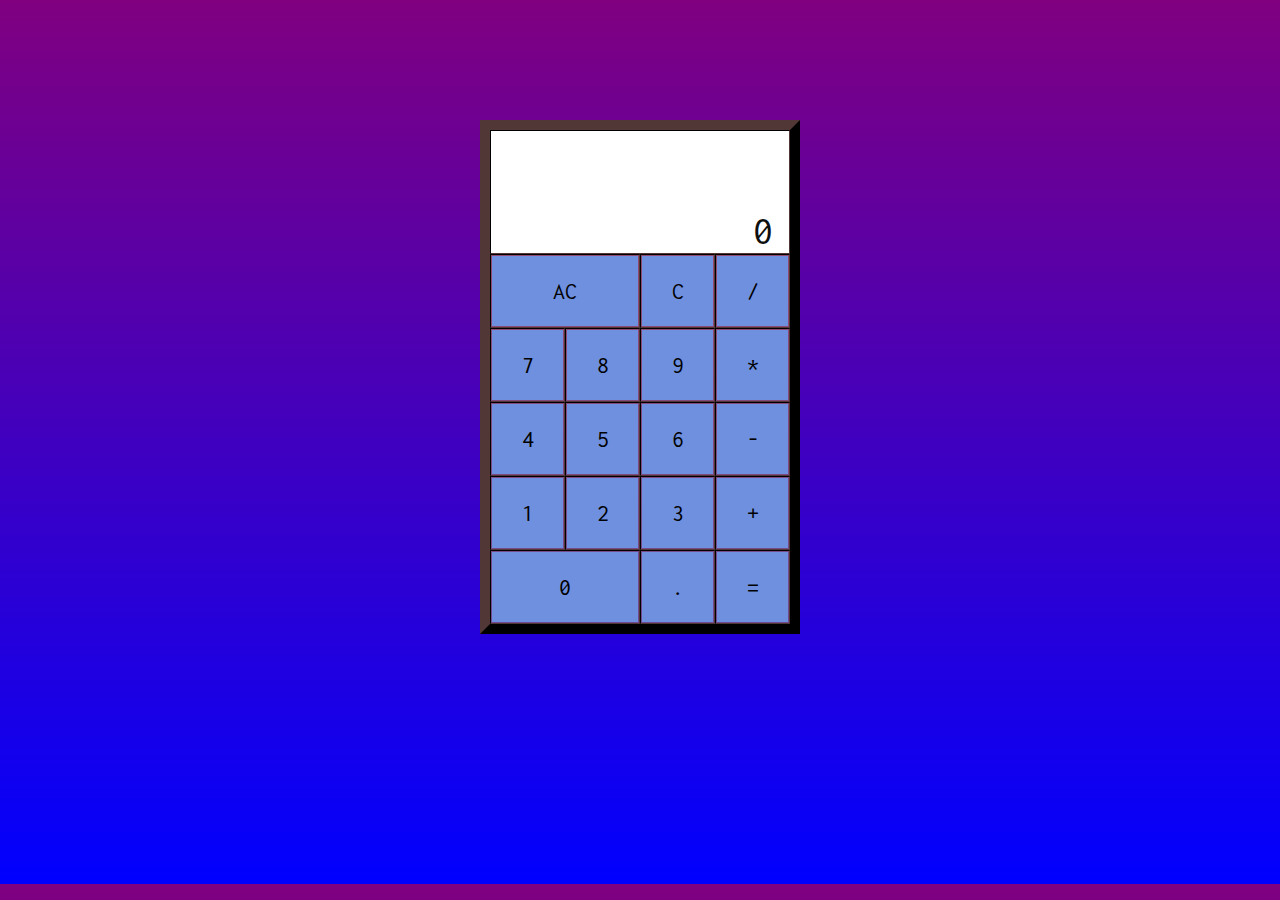
<file: index.htm>
<!DOCTYPE HTML>
<html lang="en">
<head>
<meta charset="utf-8">
<title>Basic Calculator</title>
<link href="https://fonts.googleapis.com/css?family=Inconsolata" rel="stylesheet">
<link href="calculator.css" rel="stylesheet">
</head>
<body>
<div class="container">
    <table border="10" cellspacing="0">
        <tr>
            <td colspan="4" id="inputLabel">0</td>
        </tr>
        <tr>
            <td colspan="2"><button onclick="valueBtn(this);">AC</button></td>
            <td colspan="1"><button onclick="valueBtn(this);">C</button></td>
            <td><button onclick="valueBtn(this);">/</button></td>
        </tr>
        <tr>
            <td><button onclick="valueBtn(this);">7</button></td>
            <td><button onclick="valueBtn(this);">8</button></td>
            <td><button onclick="valueBtn(this);">9</button></td>
            <td><button onclick="valueBtn(this);">*</button></td>
        </tr>
        <tr>
            <td><button onclick="valueBtn(this);">4</button></td>
            <td><button onclick="valueBtn(this);">5</button></td>
            <td><button onclick="valueBtn(this);">6</button></td>
            <td><button onclick="valueBtn(this);">-</button></td>
        </tr>
        <tr>
            <td><button onclick="valueBtn(this);">1</button></td>
            <td><button onclick="valueBtn(this);">2</button></td>
            <td><button onclick="valueBtn(this);">3</button></td>
            <td><button onclick="valueBtn(this);">+</button></td>
        </tr>
        <tr>
            <td colspan="2"><button onclick="valueBtn(this);">0</button></td>
            <td><button onclick="valueBtn(this);">.</button></td>
            <td><button onclick="valueBtn(this);">=</button></td>
        </tr>
    </table>
</div>
<script src="calculator.js"></script>
</body>
</html>
</file>
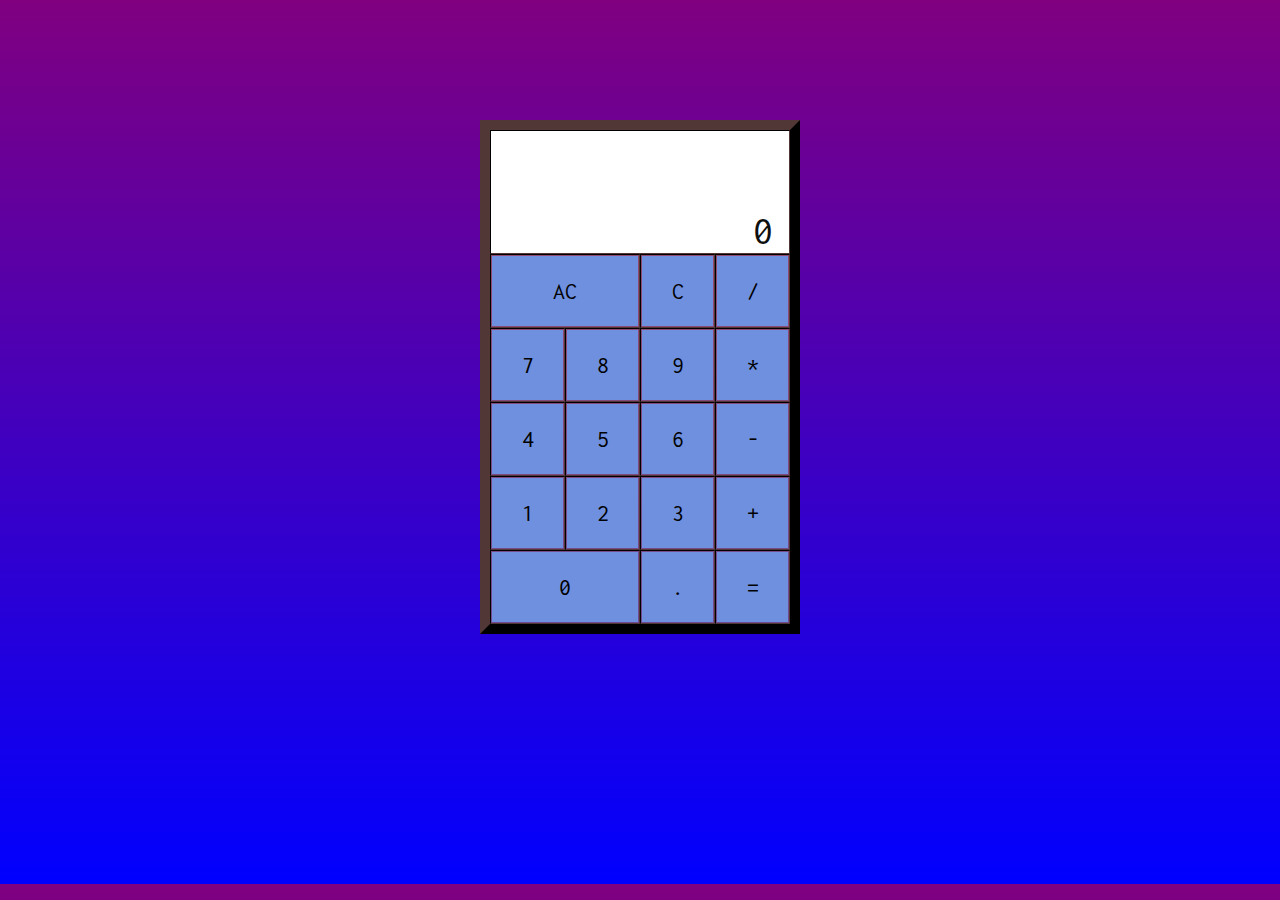
<file: calculator.htm>
<!DOCTYPE HTML>
<html lang="en">
<head>
<meta charset="utf-8">
<title>Basic Calculator</title>
<link href="https://fonts.googleapis.com/css?family=Inconsolata" rel="stylesheet">
<link href="calculator.css" rel="stylesheet">
</head>
<body>
<div class="container">
    <table border="10" cellspacing="0">
        <tr>
            <td colspan="4" id="inputLabel">0</td>
        </tr>
        <tr>
            <td colspan="2"><button onclick="valueBtn(this);">AC</button></td>
            <td colspan="1"><button onclick="valueBtn(this);">C</button></td>
            <td><button onclick="valueBtn(this);">/</button></td>
        </tr>
        <tr>
            <td><button onclick="valueBtn(this);">7</button></td>
            <td><button onclick="valueBtn(this);">8</button></td>
            <td><button onclick="valueBtn(this);">9</button></td>
            <td><button onclick="valueBtn(this);">*</button></td>
        </tr>
        <tr>
            <td><button onclick="valueBtn(this);">4</button></td>
            <td><button onclick="valueBtn(this);">5</button></td>
            <td><button onclick="valueBtn(this);">6</button></td>
            <td><button onclick="valueBtn(this);">-</button></td>
        </tr>
        <tr>
            <td><button onclick="valueBtn(this);">1</button></td>
            <td><button onclick="valueBtn(this);">2</button></td>
            <td><button onclick="valueBtn(this);">3</button></td>
            <td><button onclick="valueBtn(this);">+</button></td>
        </tr>
        <tr>
            <td colspan="2"><button onclick="valueBtn(this);">0</button></td>
            <td><button onclick="valueBtn(this);">.</button></td>
            <td><button onclick="valueBtn(this);">=</button></td>
        </tr>
    </table>
</div>
<script src="calculator.js"></script>
</body>
</html>
</file>
<file: calculator.css>
* {
font-family: 'Inconsolata', monospace;
	color: rgb(15, 15, 15);
}

body{
	height: 84vh;
	width: auto;
	background: linear-gradient(purple,blue);
}

.container {
	/* background: linear-gradient(rgb(224, 76, 17),rgb(16, 243, 16)); */
	animation: rgbachanger 20s infinite ;
	transition-timing-function: ease-in-out;
}

@keyframes rgbachanger {
	0% {background: linear-gradien(purple,blue,red);}
	25%{background:linear-gradient(red,maroon,darkblue);}
	50%{background:linear-gradient(darkblue,green,magenta);}
	75%{background:linear-gradient(magenta,darkgreen,pink);}
	100% {background:linear-gradient(pink,violet,purple);}
  }
.container {
	width: 320px;
	background-color: rgba(236, 197, 20, 0.377);
	margin: 120px auto;
}
table {
	width: 100%;
	border-color: #523737;
}
td {
	width: 25%;
}
button {
	width: 100%;
	height: 70px;
	font-size: 24px;
	background-color: rgb(110, 144, 223);
	border: none;
	outline: none;
	color: black;
}

button:hover {
	color: rgb(219, 17, 17);
	box-shadow: 0px 5px 15px rgba(230, 162, 17, 0.014);
  }

#inputLabel {
	height: 120px;
	font-size: 40px;
	vertical-align: bottom;
	text-align: right;
	padding-right: 16px;
	background-color: #ffffff;
}
</file>
